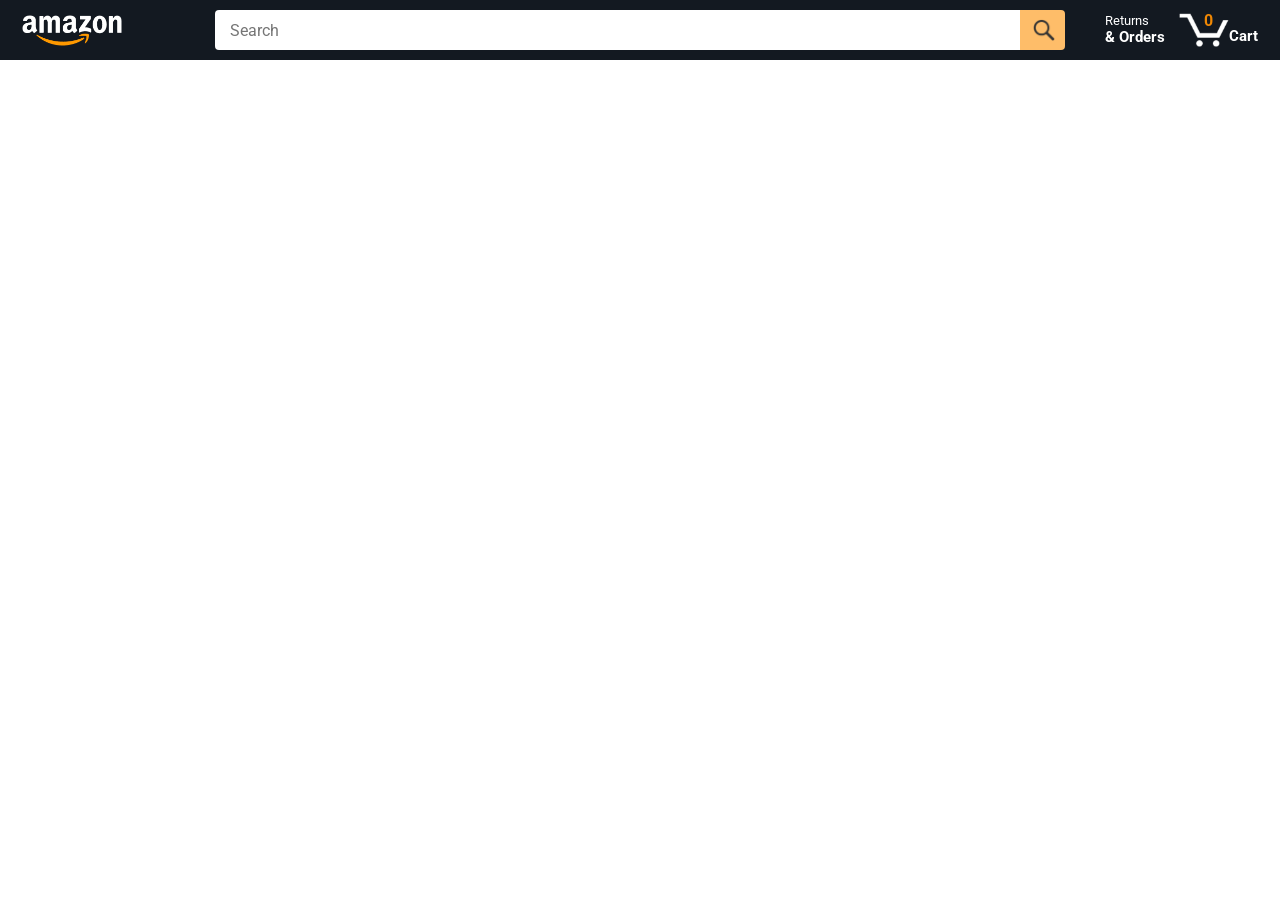
<file: index.html>
<!DOCTYPE html>
<html>
  <head>
    <title>Amazon Project</title>

    <!-- This code is needed for responsive design to work.
      (Responsive design = make the website look good on
      smaller screen sizes like a phone or a tablet). -->
    <meta name="viewport" content="width=device-width, initial-scale=1">

    <!-- Load a font called Roboto from Google Fonts. -->
    <link rel="preconnect" href="https://fonts.googleapis.com">
    <link rel="preconnect" href="https://fonts.gstatic.com" crossorigin>
    <link href="https://fonts.googleapis.com/css2?family=Roboto:wght@400;500;700&display=swap" rel="stylesheet">

    <!-- Here are the CSS files for this page. -->
    <link rel="stylesheet" href="styles/shared/general.css">
    <link rel="stylesheet" href="styles/shared/amazon-header.css">
    <link rel="stylesheet" href="styles/pages/amazon.css">
  </head>

  <body>
    <div class="amazon-header">
      <div class="amazon-header-left-section">
        <a href="index.html" class="header-link">
          <img class="amazon-logo"
            src="images/amazon-logo-white.png">
          <img class="amazon-mobile-logo"
            src="images/amazon-mobile-logo-white.png">
        </a>
      </div>

      <div class="amazon-header-middle-section">
        <div class="search-container">
          <input class="search-bar js-search-bar" type="text" placeholder="Search">
          <div class="search-suggestions js-search-suggestions"></div>
        </div>
        <button class="search-button js-search-button">
          <img class="search-icon" src="images/icons/search-icon.png">
        </button>
      </div>

      <div class="amazon-header-right-section">
        <a class="orders-link header-link" href="orders.html">
          <span class="returns-text">Returns</span>
          <span class="orders-text">& Orders</span>
        </a>

        <a class="cart-link header-link" href="checkout.html">
          <img class="cart-icon" src="images/icons/cart-icon.png">
          <div class="cart-quantity js-cart-quantity">0</div>
          <div class="cart-text">Cart</div>
        </a>
      </div>
    </div>
    
    <div class="main">
      <div class="products-grid js-products-grid">
        
      </div>
    </div>

    <!--the order to load the data does matter, unless you're not using modules-->

    <script type="module" src="scripts/amazon.js"></script> <!--basically this file is called entry point-->
  </body>
</html>
</file>
<file: styles/shared/general.css>
body {
  font-family: Roboto, Arial;
  color: rgb(33, 33, 33);
  /* The <body> element has a default margin of 8px
     on all sides. This removes the default margins. */
  margin: 0;
}

/* <p> elements have a default margin on the top
   and bottom. This removes the default margins. */
p {
  margin: 0;
}

button {
  cursor: pointer;
}

select {
  cursor: pointer;
}

input, select, button {
  font-family: Roboto, Arial;
}

.button-primary {
  color: rgb(33, 33, 33);
  background-color: rgb(255, 216, 20);
  border: 1px solid rgb(252, 210, 0);
  border-radius: 8px;
  cursor: pointer;
  box-shadow: 0 2px 5px rgba(213, 217, 217, 0.5);
}

.button-primary:hover {
  background-color: rgb(247, 202, 0);
  border: 1px solid rgb(242, 194, 0);
}

.button-primary:active {
  background: rgb(255, 216, 20);
  border-color: rgb(252, 210, 0);
  box-shadow: none;
}

.button-secondary {
  color: rgb(33, 33, 33);
  background: white;
  border: 1px solid rgb(213, 217, 217);
  border-radius: 8px;
  cursor: pointer;
  box-shadow: 0 2px 5px rgba(213, 217, 217, 0.5);
}

.button-secondary:hover {
  background-color: rgb(247, 250, 250);
}

.button-secondary:active {
  background-color: rgb(237, 253, 255);
  box-shadow: none;
}

/* These styles will limit text to 2 lines. Anything
   beyond 2 lines will be replaced with "..."
   You can find this code by using an A.I. tool or by
   searching in Google.
   https://css-tricks.com/almanac/properties/l/line-clamp/ */
.limit-text-to-2-lines {
  display: -webkit-box;
  -webkit-line-clamp: 2;
  -webkit-box-orient: vertical;
  overflow: hidden;
}

.link-primary {
  color: rgb(1, 124, 182);
  cursor: pointer;
}

.link-primary:hover {
  color: rgb(196, 80, 0);
}

/* Styles for dropdown selectors. */
select {
  color: rgb(33, 33, 33);
  background-color: rgb(240, 240, 240);
  border: 1px solid rgb(213, 217, 217);
  border-radius: 8px;
  padding: 3px 5px;
  font-size: 15px;
  cursor: pointer;
  box-shadow: 0 2px 5px rgba(213, 217, 217, 0.5);
}

select:focus,
input:focus {
  outline: 2px solid rgb(255, 153, 0);
}
</file>
<file: styles/shared/amazon-header.css>
.amazon-header {
  background-color: rgb(19, 25, 33);
  color: white;
  padding-left: 15px;
  padding-right: 15px;

  display: flex;
  align-items: center;
  justify-content: space-between;

  position: fixed;
  top: 0;
  left: 0;
  right: 0;
  height: 60px;
}

.amazon-header-left-section {
  width: 180px;
}

@media (max-width: 800px) {
  .amazon-header-left-section {
    width: unset;
  }
}

.header-link {
  display: inline-block;
  padding: 6px;
  border-radius: 2px;
  cursor: pointer;
  text-decoration: none;
  border: 1px solid rgba(0, 0, 0, 0);
}

.header-link:hover {
  border: 1px solid white;
}

.amazon-logo {
  width: 100px;
  margin-top: 5px;
}

.amazon-mobile-logo {
  display: none;
}

@media (max-width: 575px) {
  .amazon-logo {
    display: none;
  }

  .amazon-mobile-logo {
    display: block;
    height: 35px;
    margin-top: 5px;
  }
}

.amazon-header-middle-section {
  flex: 1;
  max-width: 850px;
  margin-left: 10px;
  margin-right: 10px;
  display: flex;
}

.search-bar {
  flex: 1;
  width: 0;
  font-size: 16px;
  height: 38px;
  padding-left: 15px;
  border: none;
  border-top-left-radius: 4px;
  border-bottom-left-radius: 4px;
  border-top-right-radius: 0;
  border-bottom-right-radius: 0;
}

.search-button {
  background-color: rgb(254, 189, 105);
  border: none;
  width: 45px;
  height: 40px;
  border-top-right-radius: 4px;
  border-bottom-right-radius: 4px;
  flex-shrink: 0;
}

.search-icon {
  height: 22px;
  margin-left: 2px;
  margin-top: 3px;
}

.amazon-header-right-section {
  width: 180px;
  flex-shrink: 0;
  display: flex;
  justify-content: end;
}

.orders-link {
  color: white;
}

.returns-text {
  display: block;
  font-size: 13px;
}

.orders-text {
  display: block;
  font-size: 15px;
  font-weight: 700;
}

.cart-link {
  color: white;
  display: flex;
  align-items: center;
  position: relative;
}

.cart-icon {
  width: 50px;
}

.cart-text {
  margin-top: 12px;
  font-size: 15px;
  font-weight: 700;
}

.cart-quantity {
  color: rgb(240, 136, 4);
  font-size: 16px;
  font-weight: 700;

  position: absolute;
  top: 4px;
  left: 22px;
  
  width: 26px;
  text-align: center;
}

.search-container {
  position: relative;
  flex: 1;
  display: flex;
}

.search-suggestions {
  position: absolute;
  top: 40px;
  left: 0;
  right: 0;

  background-color: white;
  color: black;

  border: 1px solid rgb(200, 200, 200);
  border-top: none;

  z-index: 1000;

  display: none;
}

.search-suggestion {
  padding: 10px 15px;
  cursor: pointer;
}

.search-suggestion:hover {
  background-color: rgb(240, 240, 240);
}
</file>
<file: styles/pages/amazon.css>
.main {
  margin-top: 60px;
}

.products-grid {
  display: grid;

  /* - In CSS Grid, 1fr means a column will take up the
       remaining space in the grid.
     - If we write 1fr 1fr ... 1fr; 8 times, this will
       divide the grid into 8 columns, each taking up an
       equal amount of the space.
     - repeat(8, 1fr); is a shortcut for repeating "1fr"
       8 times (instead of typing out "1fr" 8 times).
       repeat(...) is a special property that works with
       display: grid; */
  grid-template-columns: repeat(8, 1fr);
}

/* @media is used to create responsive design (making the
   website look good on any screen size). This @media
   means when the screen width is 2000px or less, we
   will divide the grid into 7 columns instead of 8. */
@media (max-width: 2000px) {
  .products-grid {
    grid-template-columns: repeat(7, 1fr);
  }
}

/* This @media means when the screen width is 1600px or
   less, we will divide the grid into 6 columns. */
@media (max-width: 1600px) {
  .products-grid {
    grid-template-columns: repeat(6, 1fr);
  }
}

@media (max-width: 1300px) {
  .products-grid {
    grid-template-columns: repeat(5, 1fr);
  }
}

@media (max-width: 1000px) {
  .products-grid {
    grid-template-columns: repeat(4, 1fr);
  }
}

@media (max-width: 800px) {
  .products-grid {
    grid-template-columns: repeat(3, 1fr);
  }
}

@media (max-width: 575px) {
  .products-grid {
    grid-template-columns: repeat(2, 1fr);
  }
}

@media (max-width: 450px) {
  .products-grid {
    grid-template-columns: 1fr;
  }
}

.product-container {
  padding-top: 40px;
  padding-bottom: 25px;
  padding-left: 25px;
  padding-right: 25px;

  border-right: 1px solid rgb(231, 231, 231);
  border-bottom: 1px solid rgb(231, 231, 231);

  display: flex;
  flex-direction: column;
}

.product-image-container {
  display: flex;
  justify-content: center;
  align-items: center;

  height: 180px;
  margin-bottom: 20px;
}

.product-image {
  /* Images will overflow their container by default. To
    prevent this, we set max-width and max-height to 100%
    so they stay inside their container. */
  max-width: 100%;
  max-height: 100%;
}

.product-name {
  height: 40px;
  margin-bottom: 5px;
}

.product-rating-container {
  display: flex;
  align-items: center;
  margin-bottom: 10px;
}

.product-rating-stars {
  width: 100px;
  margin-right: 6px;
}

.product-rating-count {
  color: rgb(1, 124, 182);
  cursor: pointer;
  margin-top: 3px;
}

.product-price {
  font-weight: 700;
  margin-bottom: 10px;
}

.product-quantity-container {
  margin-bottom: 17px;
}

.product-spacer {
  flex: 1;
}

.added-to-cart {
  color: rgb(6, 125, 98);
  font-size: 16px;

  display: flex;
  align-items: center;
  margin-bottom: 8px;

  /* At first, the "Added to cart" message will
     be invisible. Use JavaScript to change the
     opacity and make it visible. */
  opacity: 0;
}

.added-to-cart img {
  height: 20px;
  margin-right: 5px;
}

.add-to-cart-button {
  width: 100%;
  padding: 8px;
  border-radius: 50px;
}

.added-visible{
  opacity: 1;
}
</file>
